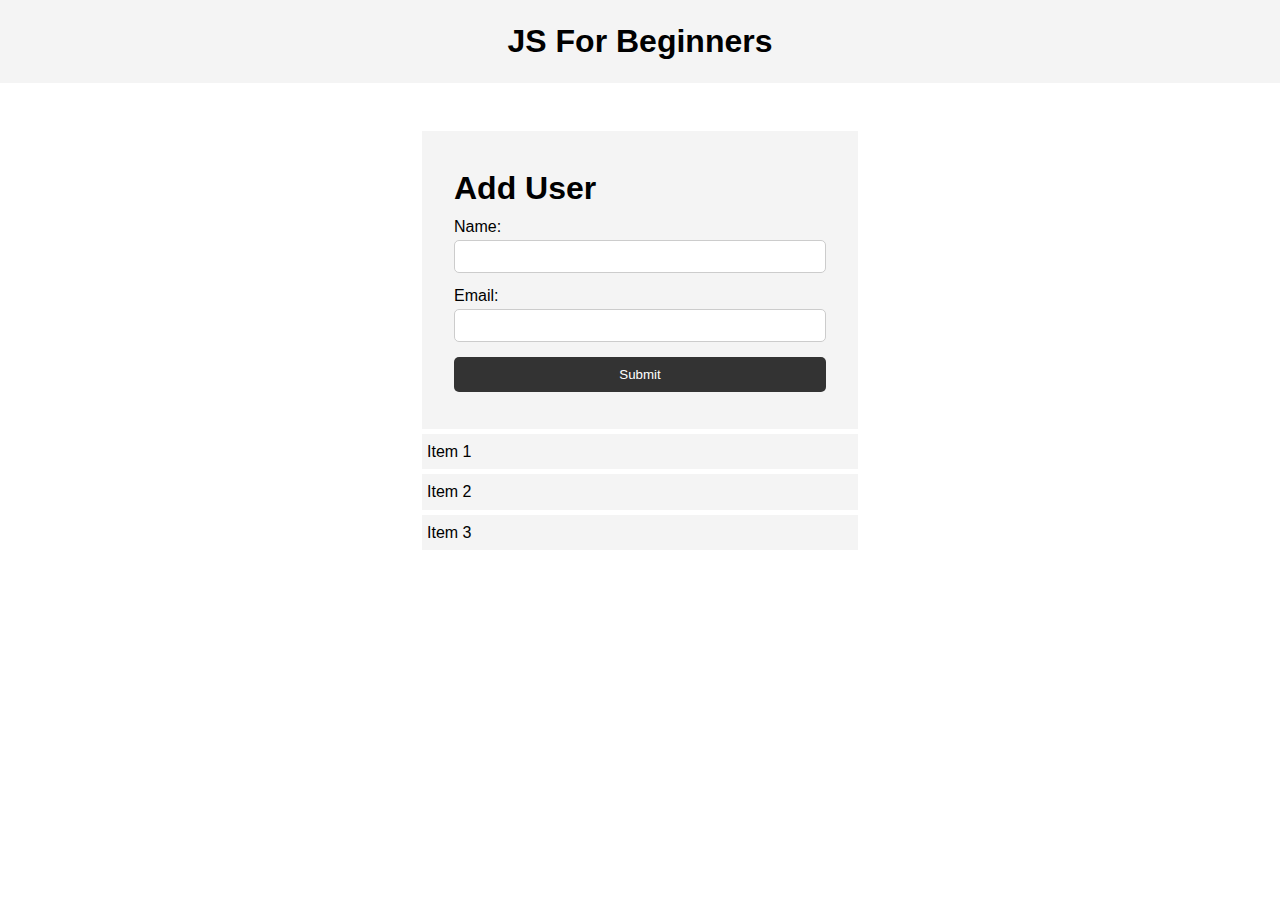
<file: index.html>
<!DOCTYPE html>
<html lang="en">
  <head>
    <meta charset="UTF-8" />
    <meta name="viewport" content="width=device-width, initial-scale=1.0" />
    <meta http-equiv="X-UA-Compatible" content="ie=edge" />
    <title>JS For Beginners</title>
    <link rel="stylesheet" href="style.css">
  </head>
  <body>
    <header>
      <h1>JS For Beginners</h1>
    </header>

    <section class="container">
      <form id="my-form">
        <h1>Add User</h1>
        <div class="msg"></div>
        <div>
          <label for="name">Name:</label>
          <input type="text" id="name">
        </div>
        <div>
          <label for="email">Email:</label>
          <input type="text" id="email">
        </div>
        <input class="btn" type="submit" value="Submit">
      </form>

      <ul id="users"></ul>

      <ul class="items">
        <li class="item">Item 1</li>
        <li class="item">Item 2</li>
        <li class="item">Item 3</li>
      </ul>
    </section>

    <!-- <script src="TraversingDom.js"></script> -->
    <!-- <script src="Selector.js"></script> -->
    <!-- <script src="app.js"></script> -->
  </body>
</html>
</file>
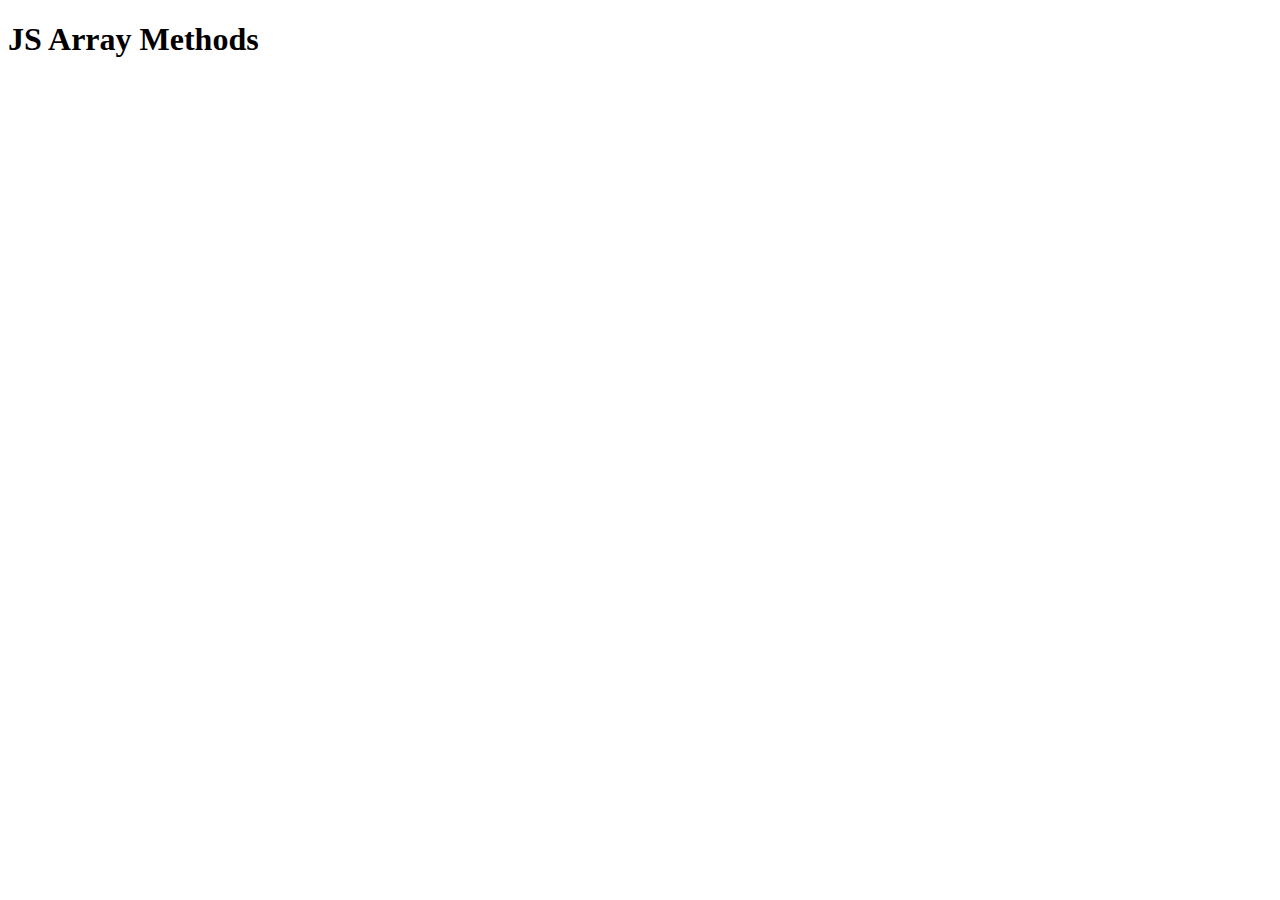
<file: 3.High Order Function/index.html>
<!DOCTYPE html>
<html lang="en">
<head>
  <meta charset="UTF-8">
  <meta name="viewport" content="width=device-width, initial-scale=1.0">
  <title>Document</title>
</head>
<body>

  <h1>JS Array Methods</h1>

  <script src="main.js"></script>
</body>
</html>
</file>
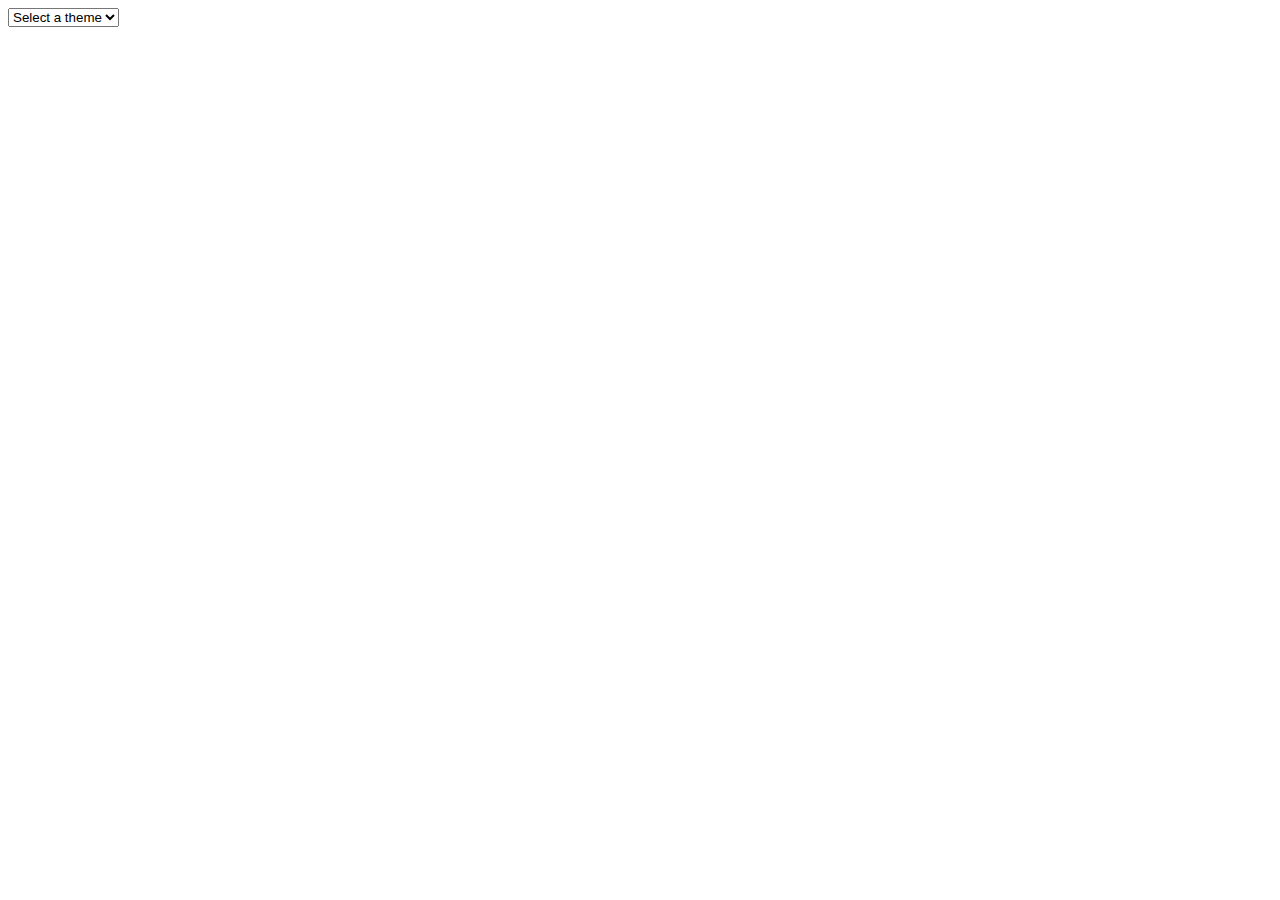
<file: 7.Core JS/index.html>
<!DOCTYPE html>
<html lang="en">
<head>
  <meta charset="UTF-8">
  <meta name="viewport" content="width=device-width, initial-scale=1.0">
  <title>Document</title>
</head>
<body>
  <select id="themeSelector">
    <option value="">Select a theme</option>
    <option value="dark">dark</option>
    <option value="light">light</option>
  </select>
  <script src="index.js"></script>
</body>
</html>
</file>
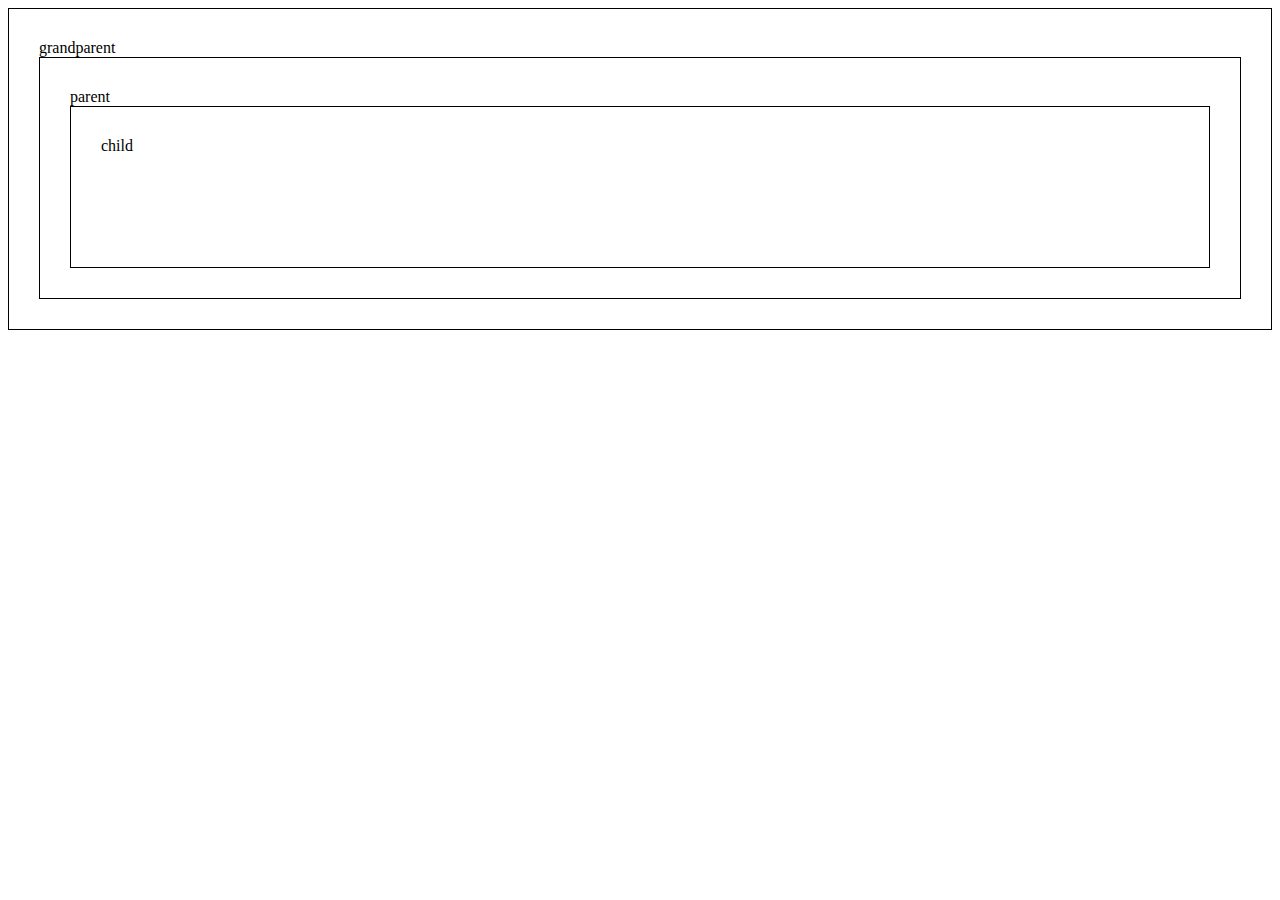
<file: 2.DOM/Events/index.html>
<!DOCTYPE html>
<html lang="en">
  <head>
    <meta charset="UTF-8" />
    <meta name="viewport" content="width=device-width, initial-scale=1.0" />
    <title>Event Bubbling and Event Delegation</title>
  </head>

  <style>
    div {
      min-width: 100px;
      min-height: 100px;
      padding: 30px;
      border: 1px solid black;
    }
  </style>
  <!--  Event Bubbling and Capturting aka trikkling  -->
  <!--  Event bubbling and capturing are way to propogate events in the DOM tree. They both have there 
        own behaviours. When we clicked on the child event it propogates to the parent and go on until 
        root.Event capturing is its opposite of bubbling.
        -->
  <body>
    <div id="grandparent">
      grandparent
      <div id="parent">
        parent
        <div id="child">child</div>
      </div>
    </div>
  </body>

  <script src="index.js"></script>
</html>
</file>
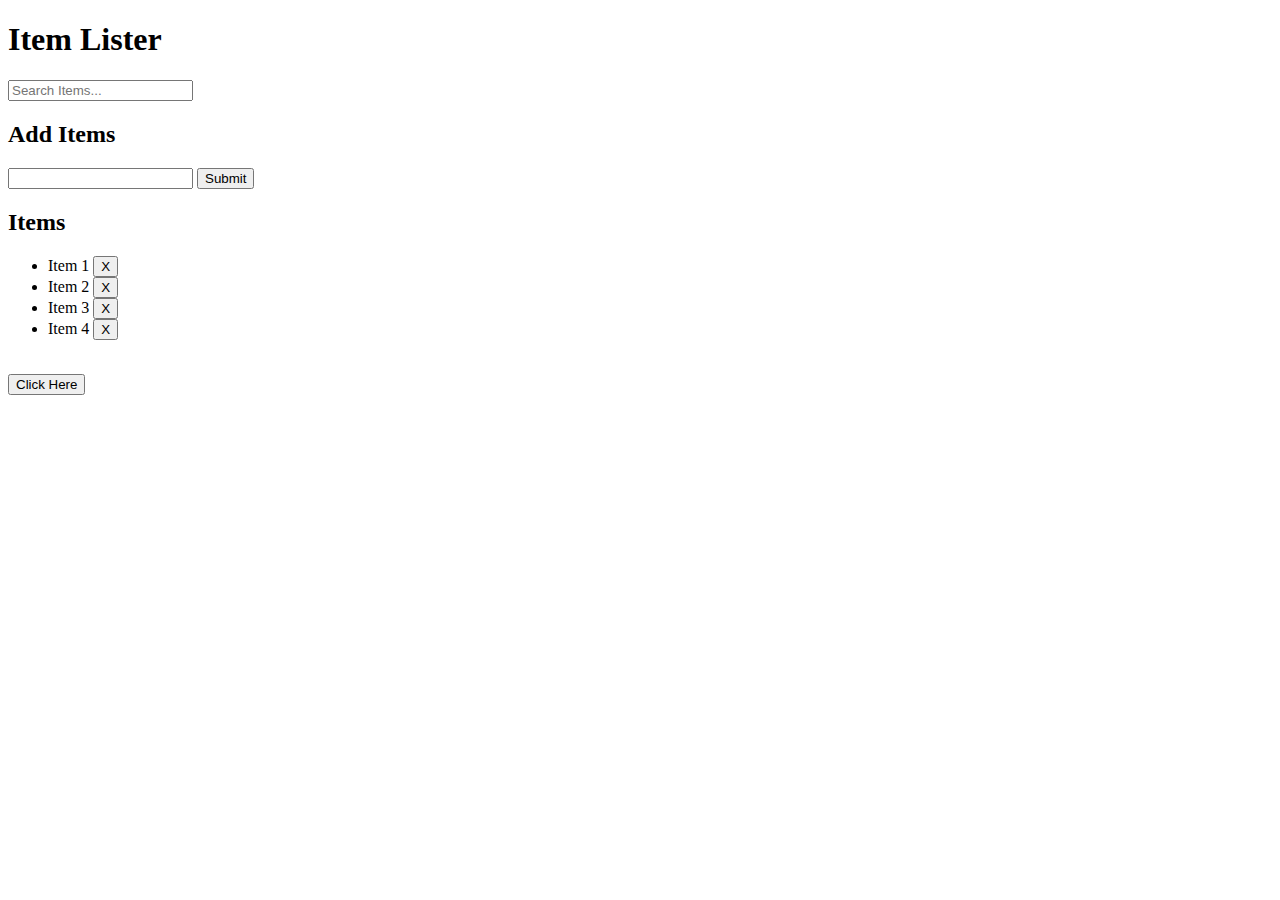
<file: DOM.html>
<!DOCTYPE html>
<html lang="en">
<head>
  <meta charset="UTF-8">
  <meta name="viewport" content="width=device-width, initial-scale=1.0">
  <title>Document</title>

  <link href="https://cdn.jsdelivr.net/npm/bootstrap@5.0.2/dist/css/bootstrap.min.css"
  rel="stylesheet" integrity="sha384-EVSTQN3/azprG1Anm3QDgpJLIm9Nao0Yz1ztcQTwFspd3yD65VohhpuuCOmLASjC" crossorigin="anonymous">
</head>
<body>

  <header id="main-header" class="bg-success text-white p-4 mb-3">
    <div class="container">
      <div class="row">
        <div class="col-md-6">
            <h1 id="header-title">Item Lister </h1>
        </div>
        <div class="col-md-6 align-self-center">
            <input type="text" class="form-control" id="filter" placeholder="Search Items...">
        </div>
      </div>
    </div>
  </header>

  <div class="container">
   <div id="main" class="card card-body">
    <h2 class="title">Add Items</h2>
    <form id="addForm" class="form-inline mb-3">
      <input type="text" class="form-control mr-2" id="item">
      <input type="submit" class="btn btn-dark" value="Submit">
    </form>
    <h2 class="title">Items</h2>
    <ul id="items" class="list-group">
      <li class="list-group-item">Item 1 <button class="btn btn-danger btn-sm float-right delete">X</button></li>
      <li class="list-group-item">Item 2 <button class="btn btn-danger btn-sm float-right delete">X</button></li>
      <li class="list-group-item">Item 3 <button class="btn btn-danger btn-sm float-right delete">X</button></li>
      <li class="list-group-item">Item 4 <button class="btn btn-danger btn-sm float-right delete">X</button></li>
    </ul>
    <br>
    <!-- <div id="output"></div> -->
    <button class="btn btn-dark" id="button">Click Here</button>
   </div>
  </div>

  <!-- <div style="width: 100px; height: 100px; background-color: red;" id="box" ><h3>Hello</h3></div> -->
    <script src="project.js"></script>
  <!-- <script src="EventListner.js"></script> -->
  <!-- <script src="TraversingDom.js"></script> -->
  <!-- <script src="Selector.js"></script> -->
</body>
</html>
</file>
<file: style.css>
* {
  margin: 0;
  padding: 0;
  box-sizing: border-box;
}

body {
  font-family: Arial, Helvetica, sans-serif;
  line-height: 1.6;
}

ul {
  list-style: none;
}

ul li {
  padding: 5px;
  background: #f4f4f4;
  margin: 5px 0;
}

header {
  background: #f4f4f4;
  padding: 1rem;
  text-align: center;
}

.container {
  margin: auto;
  width: 500px;
  overflow: auto;
  padding: 3rem 2rem;
}

#my-form {
  padding: 2rem;
  background: #f4f4f4;
}

#my-form label {
  display: block;
}

#my-form input[type='text'] {
  width: 100%;
  padding: 8px;
  margin-bottom: 10px;
  border-radius: 5px;
  border: 1px solid #ccc;
}

.btn {
  display: block;
  width: 100%;
  padding: 10px 15px;
  border: 0;
  background: #333;
  color: #fff;
  border-radius: 5px;
  margin: 5px 0;
}

.btn:hover {
  background: #444;
}

.bg-dark {
  background: #333;
  color: #fff;
}

.error {
  background: #333;
  border-radius: 5px;
  text-align: center;
  color: #fff;
  padding: 5px;
  margin: 5px;
}
</file>
